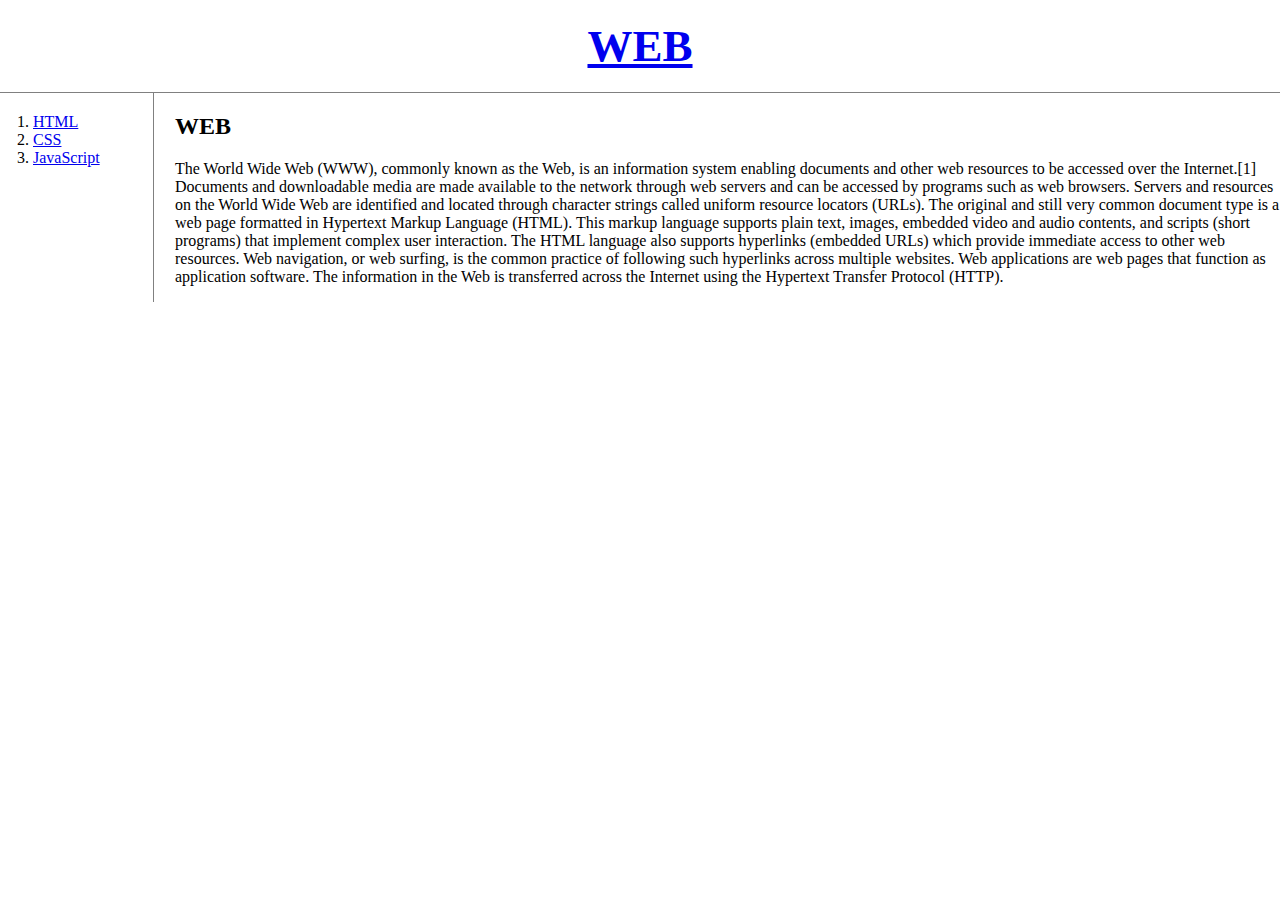
<file: index.html>
<!doctype html>
<html>
<head>
<title>WEB 1 - Welcome</title>
<meta charset="utf-8">
<link rel="stylesheet" href="style.css">
</head>
<body>
  <h1><a href="index.html">WEB</a></h1>
  <div id="grid">
<ol>
  <li><a href="1.html">HTML</a></li>
  <li><a href="2.html">CSS</a></li>
  <li><a href="3.html">JavaScript</a></li>
</ol>
<div id="article">
<h2>WEB</h2>
<p style="margin-top:20px;">The World Wide Web (WWW), commonly known as the Web, is an information system enabling documents and other web resources to be accessed over the Internet.[1]

Documents and downloadable media are made available to the network through web servers and can be accessed by programs such as web browsers. Servers and resources on the World Wide Web are identified and located through character strings called uniform resource locators (URLs). The original and still very common document type is a web page formatted in Hypertext Markup Language (HTML). This markup language supports plain text, images, embedded video and audio contents, and scripts (short programs) that implement complex user interaction. The HTML language also supports hyperlinks (embedded URLs) which provide immediate access to other web resources. Web navigation, or web surfing, is the common practice of following such hyperlinks across multiple websites. Web applications are web pages that function as application software. The information in the Web is transferred across the Internet using the Hypertext Transfer Protocol (HTTP).
</p>
</div>
</div>
</body>
</html>
</file>
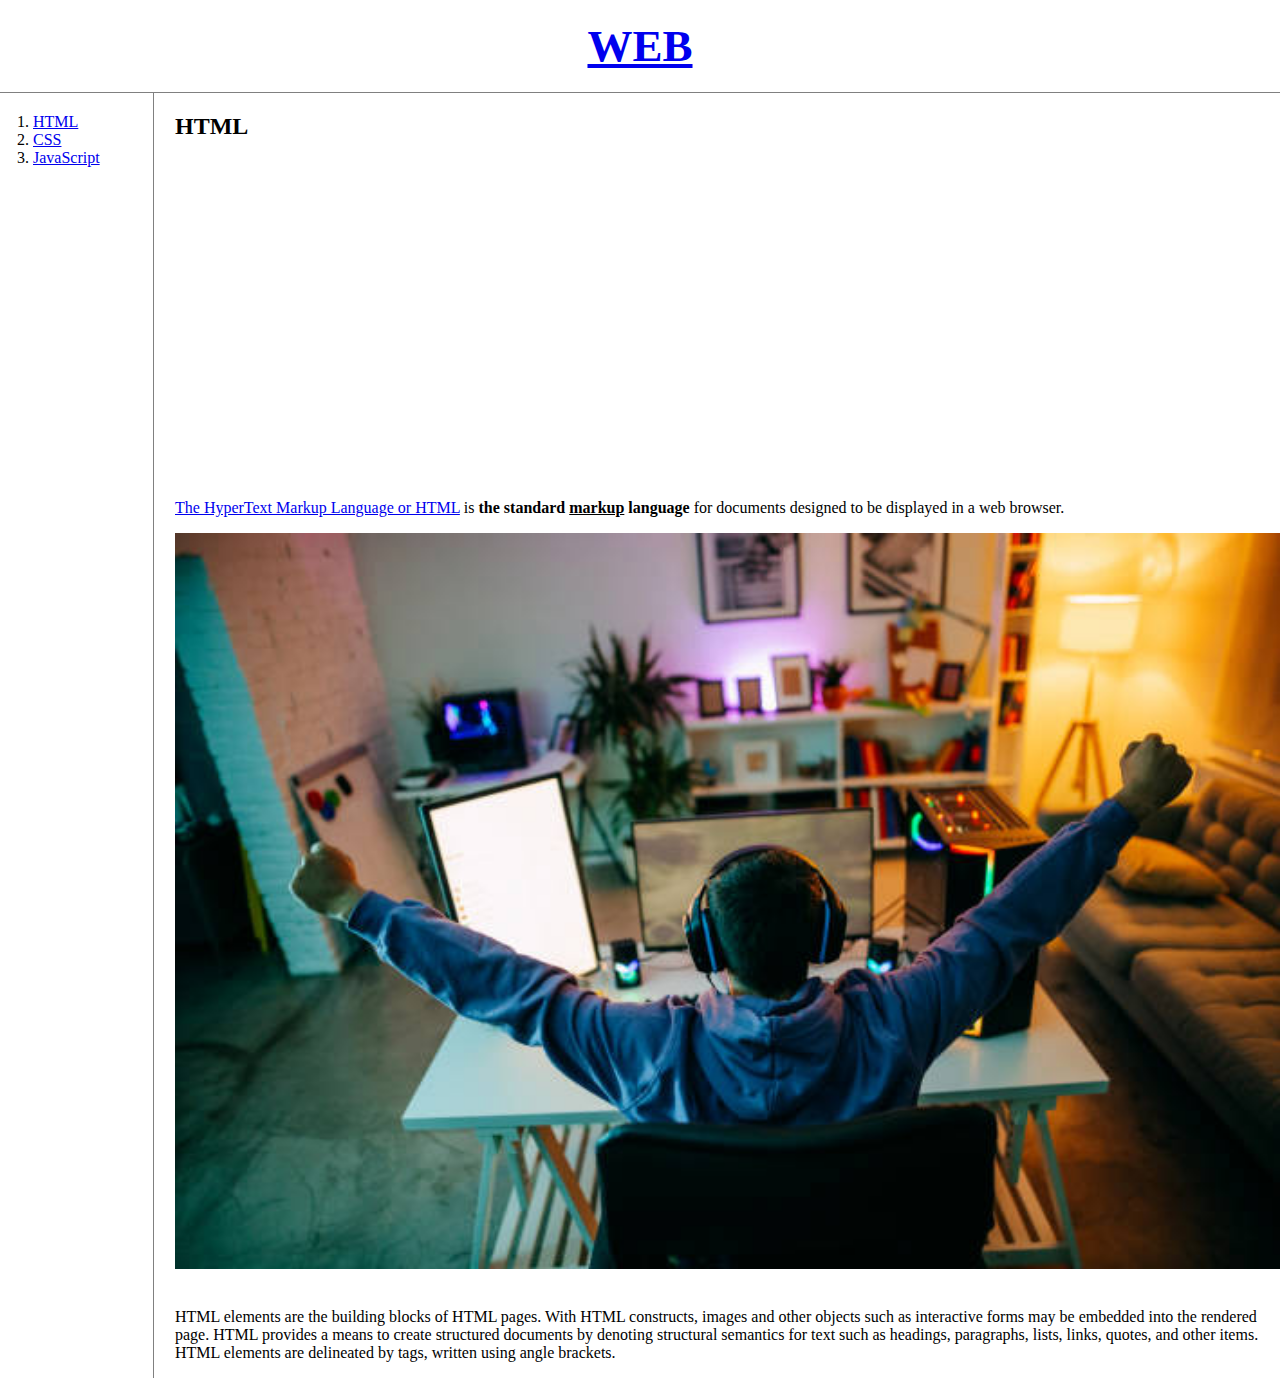
<file: 1.html>
<!doctype html>
<html>
<head>
<title>WEB 1 - HTML</title>
<meta charset="utf-8">
<link rel="stylesheet" href="style.css">
</head>
<body>
  <h1><a href="index.html">WEB</a></h1>
  <div id="grid">
<ol>
  <li><a href="1.html">HTML</a></li>
  <li><a href="2.html">CSS</a></li>
  <li><a href="3.html">JavaScript</a></li>
</ol>
<div id="article">
<h2>HTML</h2>
<p><iframe width="560" height="315" src="https://www.youtube.com/embed/MgZRbCaF_rY" title="YouTube video player" frameborder="0" allow="accelerometer; autoplay; clipboard-write; encrypted-media; gyroscope; picture-in-picture" allowfullscreen></iframe>
  </p>
<p style="margin-top:20px;"><a href="https://www.w3.org/TR/2011/WD-html5-20110405/" target="_blank" title="html5 speification">The HyperText Markup Language or HTML</a> is <strong>the standard <u>markup</u> language</strong> for documents designed to be displayed in a web browser.</p>
<img src="coding.jpg" width="100%">
<p style="margin-top:35px;">HTML elements are the building blocks of HTML pages. With HTML constructs, images and other objects such as interactive forms may be embedded into the rendered page. HTML provides a means to create structured documents by denoting structural semantics for text such as headings, paragraphs, lists, links, quotes, and other items. HTML elements are delineated by tags, written using angle brackets.</p>
<div id="disqus_thread"></div>
<div id="disqus_thread"></div>
<script>
    /**
    *  RECOMMENDED CONFIGURATION VARIABLES: EDIT AND UNCOMMENT THE SECTION BELOW TO INSERT DYNAMIC VALUES FROM YOUR PLATFORM OR CMS.
    *  LEARN WHY DEFINING THESE VARIABLES IS IMPORTANT: https://disqus.com/admin/universalcode/#configuration-variables    */
    /*
    var disqus_config = function () {
    this.page.url = PAGE_URL;  // Replace PAGE_URL with your page's canonical URL variable
    this.page.identifier = PAGE_IDENTIFIER; // Replace PAGE_IDENTIFIER with your page's unique identifier variable
    };
    */
    (function() { // DON'T EDIT BELOW THIS LINE
    var d = document, s = d.createElement('script');
    s.src = 'https://web1-8q04rp11lw.disqus.com/embed.js';
    s.setAttribute('data-timestamp', +new Date());
    (d.head || d.body).appendChild(s);
    })();
</script>
<noscript>Please enable JavaScript to view the <a href="https://disqus.com/?ref_noscript">comments powered by Disqus.</a></noscript></div>
</div>
</body>
</html>
</file>
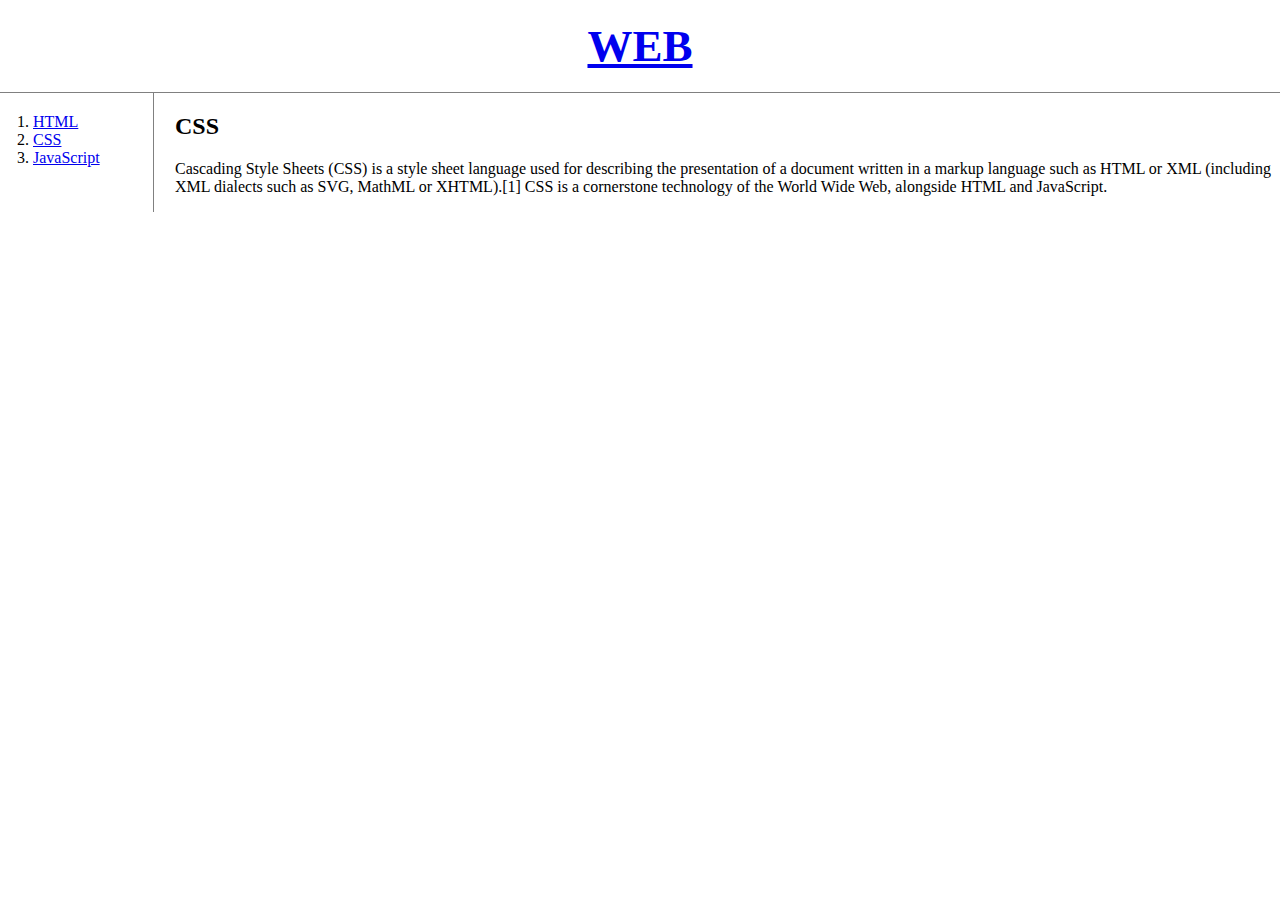
<file: 2.html>
<!doctype html>
<html>
<head>
  <title>WEB 1 - CSS</title>
  <meta charset="utf-8">
  <link rel="stylesheet" href="style.css">
</head>

<body>
  <h1><a href="index.html">WEB</a></h1>
  <div id="grid">
  <ol>
    <li><a href="1.html">HTML</a></li>
    <li><a href="2.html">CSS</a></li>
    <li><a href="3.html">JavaScript</a></li>
  </ol>
  <div id="article">
     <h2>CSS</h2>
     <p style="margin-top:20px;">Cascading Style Sheets (CSS) is a style sheet language used for describing the presentation of a document written in a markup language such as HTML or XML (including XML dialects such as SVG, MathML or XHTML).[1] CSS is a cornerstone technology of the World Wide Web, alongside HTML and JavaScript.</p>
  </div>
 </div>
 </body>
</html>
</file>
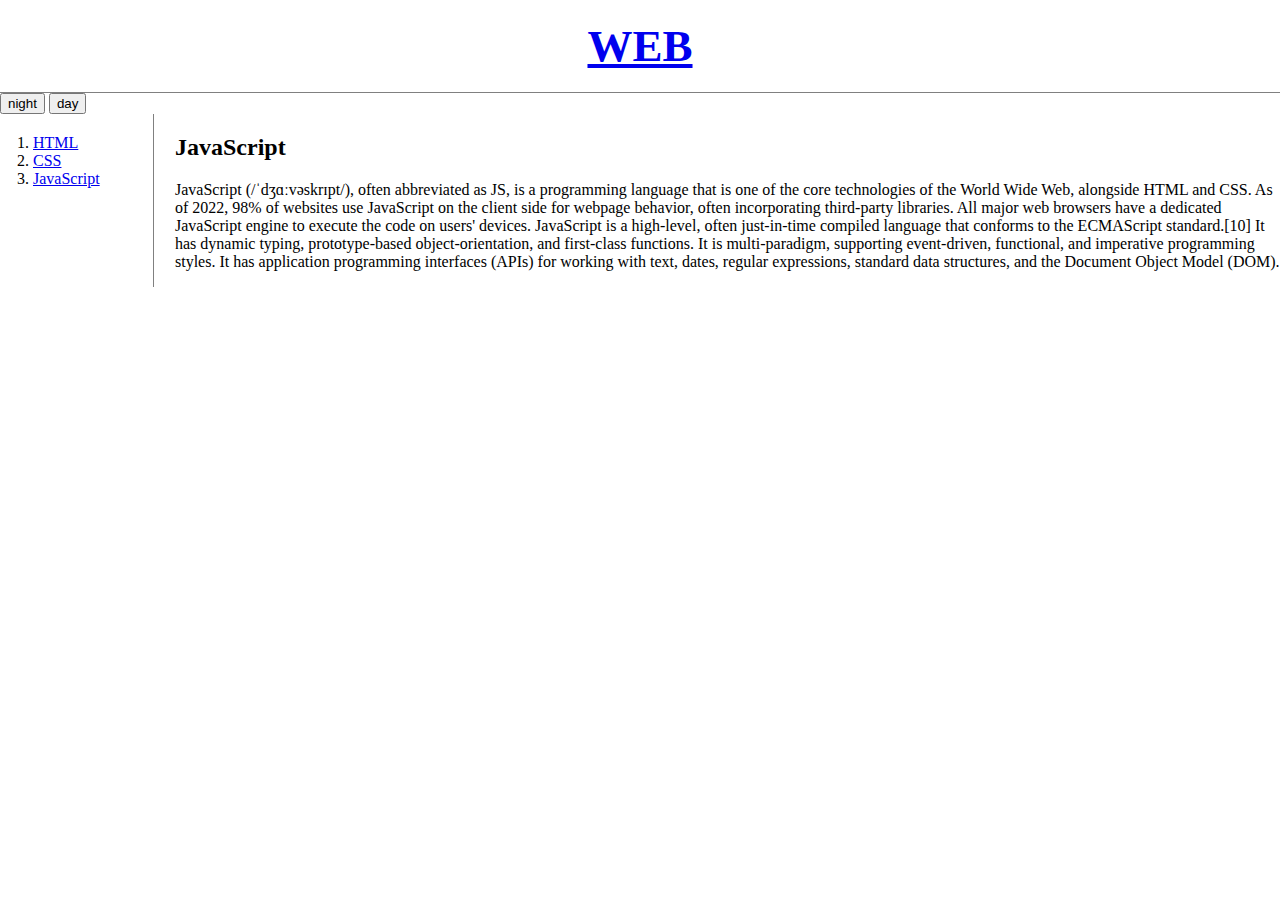
<file: 3.html>
<!doctype html>
<html>
<head>
<title>WEB 1 - JavaScript</title>
<meta charset="utf-8">
<link rel="stylesheet" href="style.css">
</head>
<body>
  <h1><a href="index.html">WEB</a></h1>
   <input type="button" value="night" onclick="
    document.querySelector('body').style.backgroundColor='black';
    document.querySelector('body').style.color='white';
   ">

  <input type="button" value="day" onclick="
    document.querySelector('body').style.backgroundColor='white';
    document.querySelector('body').style.color='black';
   ">

  <div id="grid">
<ol>
  <li><a href="1.html">HTML</a></li>
  <li><a href="2.html">CSS</a></li>
  <li><a href="3.html">JavaScript</a></li>
</ol>
<div id="article">
<h2>JavaScript</h2>
<p style="margin-top:20px;">JavaScript (/ˈdʒɑːvəskrɪpt/), often abbreviated as JS, is a programming language that is one of the core technologies of the World Wide Web, alongside HTML and CSS. As of 2022, 98% of websites use JavaScript on the client side for webpage behavior, often incorporating third-party libraries. All major web browsers have a dedicated JavaScript engine to execute the code on users' devices.
JavaScript is a high-level, often just-in-time compiled language that conforms to the ECMAScript standard.[10] It has dynamic typing, prototype-based object-orientation, and first-class functions. It is multi-paradigm, supporting event-driven, functional, and imperative programming styles. It has application programming interfaces (APIs) for working with text, dates, regular expressions, standard data structures, and the Document Object Model (DOM).</p>
</div>
</div>
</body>
</html>
</file>
<file: style.css>
body{
  margin: 0;
}
h1{
  font-size:45px;
  text-align: center;
  border-bottom: 1px solid gray;
  margin: 0;
  padding: 20px;
  }
ol{
  border-right:1px solid gray;
  width: 100px;
  margin:0;
  padding: 20px;
}
#grid{
  display:grid;
  grid-template-columns:150px 1fr;
}
#grid ol{
  padding-left: 33px;
}
#article{
  padding-left: 25px;
}
@media(max-width:800px){
  #grid{
    display:block;
  }
    ol{
      border-right:none;
    }
    h1{
      border-bottom:none;
    }
}
</file>
